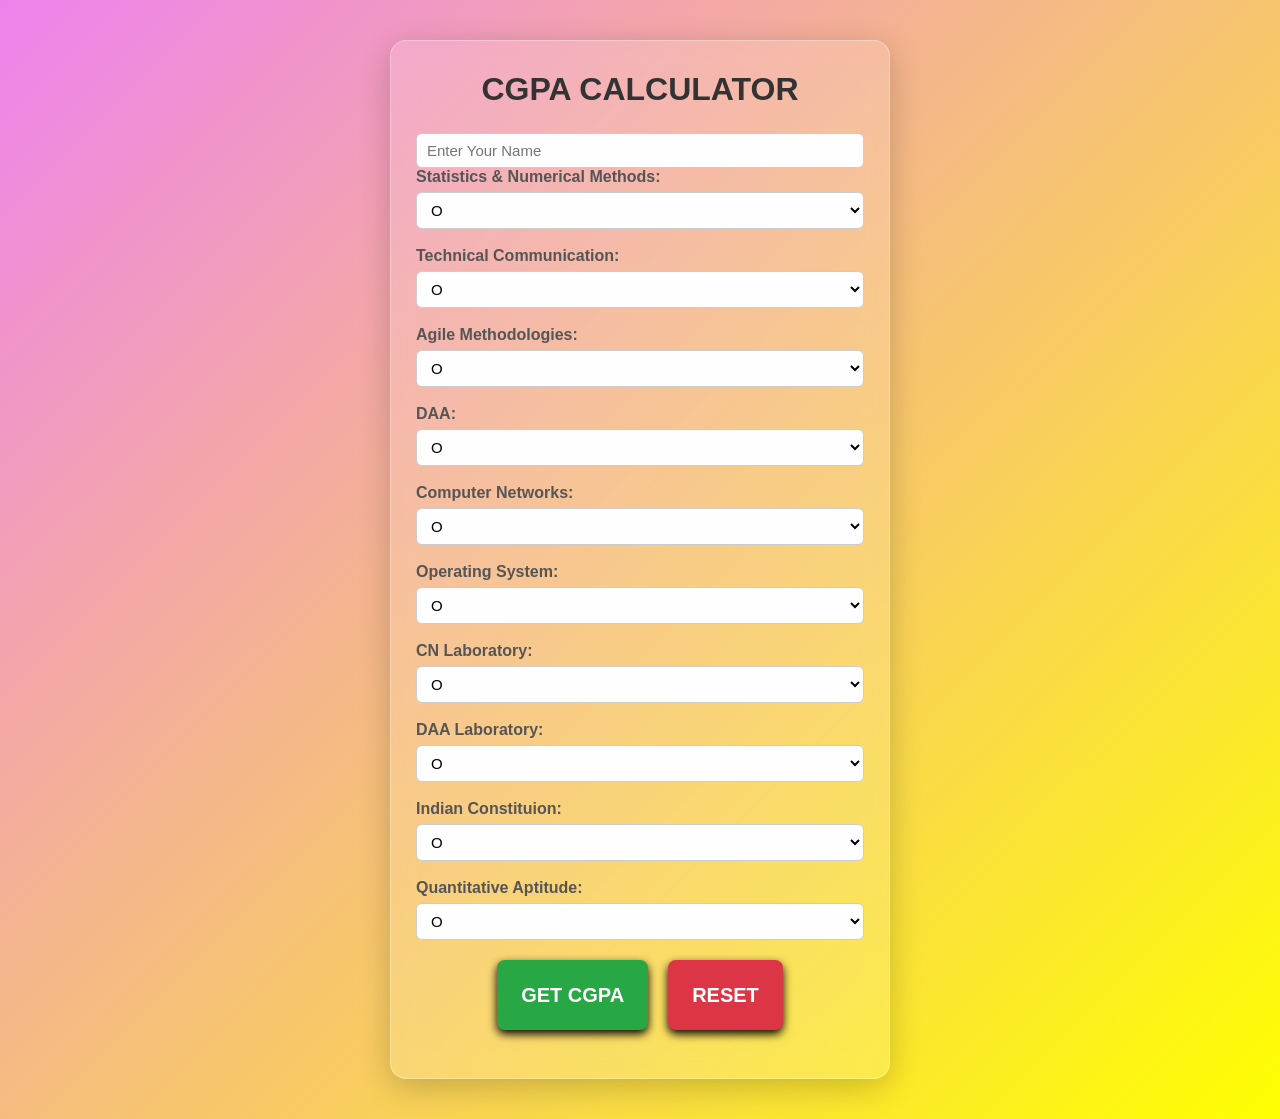
<file: index.html>
<!DOCTYPE html>
<html>
<head>
    <meta charset="UTF-8" />
    <link rel="stylesheet" href="style.css">
    <title>CGPA CALCULATOR</title>
</head>
<body>
<div class="container">
    <h1>CGPA  CALCULATOR</h1>
    <form class="form-group">

        
        <input type="text" id="name" placeholder="Enter Your Name" required>
        <label for="SNM">Statistics & Numerical Methods:</label>
        <select name="SNM" id="s1">
            <option value="10">O</option>
            <option value="9">A+</option>
            <option value="8">A</option>
            <option value="7">B+</option>
            <option value="6">B</option>
            <option value="5">C</option>
            <option value="0">U</option>
        </select>
        <br>
        <label for="TC">Technical Communication:</label>
        <select name="TC" id="s2">
            <option value="10">O</option>
            <option value="9">A+</option>
            <option value="8">A</option>
            <option value="7">B+</option>
            <option value="6">B</option>
            <option value="5">C</option>
            <option value="0">U</option>
        </select>
        <br>
        <label for="AM">Agile Methodologies:</label>
        <select name="AM" id="s3">
            <option value="10">O</option>
            <option value="9">A+</option>
            <option value="8">A</option>
            <option value="7">B+</option>
            <option value="6">B</option>
            <option value="5">C</option>
            <option value="0">U</option>
        </select>
        <br>
        <label for="DAA">DAA:</label>
        <select name="DAA" id="s4">
            <option value="10">O</option>
            <option value="9">A+</option>
            <option value="8">A</option>
            <option value="7">B+</option>
            <option value="6">B</option>
            <option value="5">C</option>
            <option value="0">U</option>
        </select>
        <br>
        <label for="CN">Computer Networks:</label>
        <select name="CN" id="s5">
            <option value="10">O</option>
            <option value="9">A+</option>
            <option value="8">A</option>
            <option value="7">B+</option>
            <option value="6">B</option>
            <option value="5">C</option>
            <option value="0">U</option>
        </select>
        <br>
        <label for="OS">Operating System:</label>
        <select name="OS" id="s6">
            <option value="10">O</option>
            <option value="9">A+</option>
            <option value="8">A</option>
            <option value="7">B+</option>
            <option value="6">B</option>
            <option value="5">C</option>
            <option value="0">U</option>
        </select>
        <br>
        <label for="CNL">CN Laboratory:</label>
        <select name="CNL" id="s7">
            <option value="10">O</option>
            <option value="9">A+</option>
            <option value="8">A</option>
            <option value="7">B+</option>
            <option value="6">B</option>
            <option value="5">C</option>
            <option value="0">U</option>
        </select>
        <br>
        <label for="DAAL">DAA Laboratory:</label>
        <select name="DAAL" id="s8">
            <option value="10">O</option>
            <option value="9">A+</option>
            <option value="8">A</option>
            <option value="7">B+</option>
            <option value="6">B</option>
            <option value="5">C</option>
            <option value="0">U</option>
        </select>
        <br>
        <label for="IC">Indian Constituion:</label>
        <select name="IC" id="s9">
            <option value="10">O</option>
            <option value="9">A+</option>
            <option value="8">A</option>
            <option value="7">B+</option>
            <option value="6">B</option>
            <option value="5">C</option>
            <option value="0">U</option>
        </select>
        <br>
        <label for="QUANTS">Quantitative Aptitude:</label>
        <select name="QUANTS" id="s10">
            <option value="10">O</option>
            <option value="9">A+</option>
            <option value="8">A</option>
            <option value="7">B+</option>
            <option value="6">B</option>
            <option value="5">C</option>
            <option value="0">U</option>
        </select>
        <div class="button-group">
            <button class="btn submit-btn" onclick="goTo()">GET CGPA</button>
            <button class="btn reset-btn"type="reset">RESET</button>
        </div>
        <div id="cgpaDisplay">
            
        </div>
        
    </form>
</div>
<script src="script.js"></script>
</body>

</html>
</file>
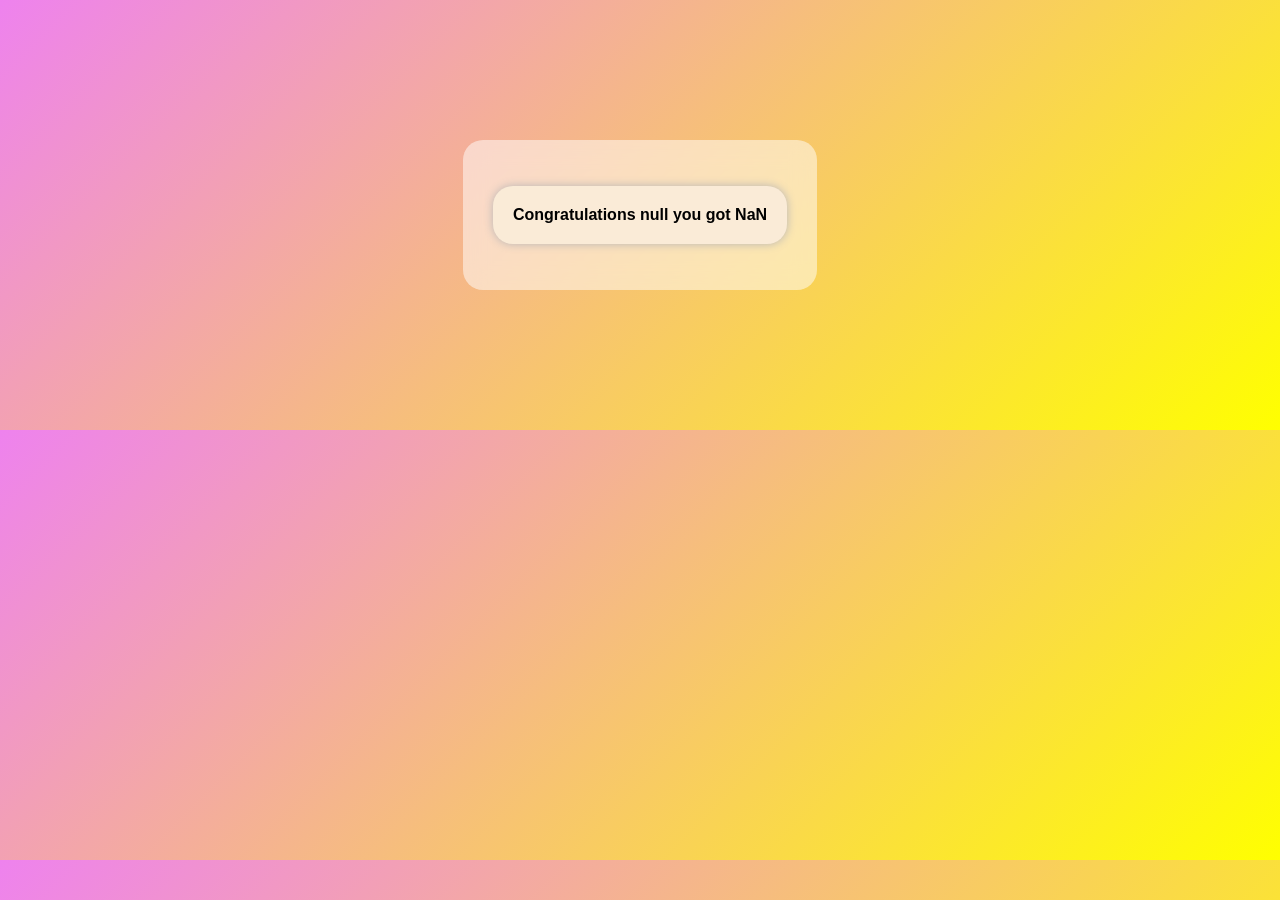
<file: result.html>
<!DOCTYPE html>
<html>
<head>
    <meta charset="UTF-8" />
    <link rel="stylesheet" href="style.css">
    <title>CGPA CALCULATOR</title>
</head>
<body class="bo">
    <div class="mess" >
        <div class="cgpa" id="cgpaDisplay">Loading....</div>
    </div>
    <script>
        window.onload=function(){
        const res=parseFloat(localStorage.getItem("cgpa"));
        let username=localStorage.getItem("name");
        let disp=`Congratulations ${username} you got ${res}`
        document.getElementById("cgpaDisplay").textContent= disp;
        }
    </script>
</body>
</html>
</file>
<file: style.css>
*{
    box-sizing: border-box;
    margin: 0;
    padding: 0;
    font-family: Arial, sans-serif;

}
body{
    background: linear-gradient(135deg,violet,yellow);
    display: flex;
    justify-content: center;
    padding: 40px  10px;
}
.container{
    background: rgba(255,255,255,0.15);
    padding: 30px 25px;
    border-radius: 16px;
    max-width: 500px;
    width: 100%;
    box-shadow: 0 8px 32px rgba(0, 0, 0, 0.2);
    backdrop-filter: blur(12px);
    -webkit-backdrop-filter: blur(12px);
    border: 1px solid rgba(255,255,255,0.3);
}
h1{
    text-align: center;
    margin-bottom: 25px;
    color: #333;
}
.form-group{
    display: flex;
    flex-direction: column;
    margin-bottom: 18px;
}
label{
    margin-bottom: 6px;
    font-weight: bold;
    color: #555;
}
select,input{
    padding: 8px 10px;
    border: 1px solid #ccc;
    border-radius: 6px;
    background-color: #fefefe;
    font-size: 15px;
    outline: none;
    transition: border 0.3s ease;
}
select:focus
{
    border-color: #007bff;
}
@media(max-width :600px){
    .container{
        padding: 20px 15px;
    }
}
.button-group{
    display: flex;
    justify-content: center;
    gap: 20px;
    margin-top: 20px;
}
.btn{
    height: 70px;

    padding: 10px 24px;
    border: none;
    border-radius: 8px;
    font-size: 20px;
    font-weight: bold;
    cursor: pointer;
    transition: 0.3s ease;
    box-shadow: 0 4px 10px rgba(0, 0, 0, 10);
}
.submit-btn{
    background: #28a745;
    color: white;
}
.submit-btn:hover{
    background: #218838;
}
.reset-btn{
    background: #dc3545;
    color: white;
}
.reset-btn:hover{
    background-color: #c82333;
}
.mess{
    height: 150px;
    background: rgba(255,255,255,0.5);
    -webkit-backdrop-filter: blur(12px);
    backdrop-filter: blur(12px);
    justify-content: center;
    align-items: center;
    margin: 100px;
    padding: 20px;
    border-radius: 20px;
    display: flex;


}
.cgpa{
    padding: 20px 20px;
    justify-content: center;
    box-shadow: 0 0 10px rgb(184, 181, 181);
    font-weight: bolder;
    color: #000000;
    background-color: antiquewhite;
    border-radius: 20px;
    display: flex;
    margin: 10px;
}
.bo{
    background-color: black;
}
</file>
